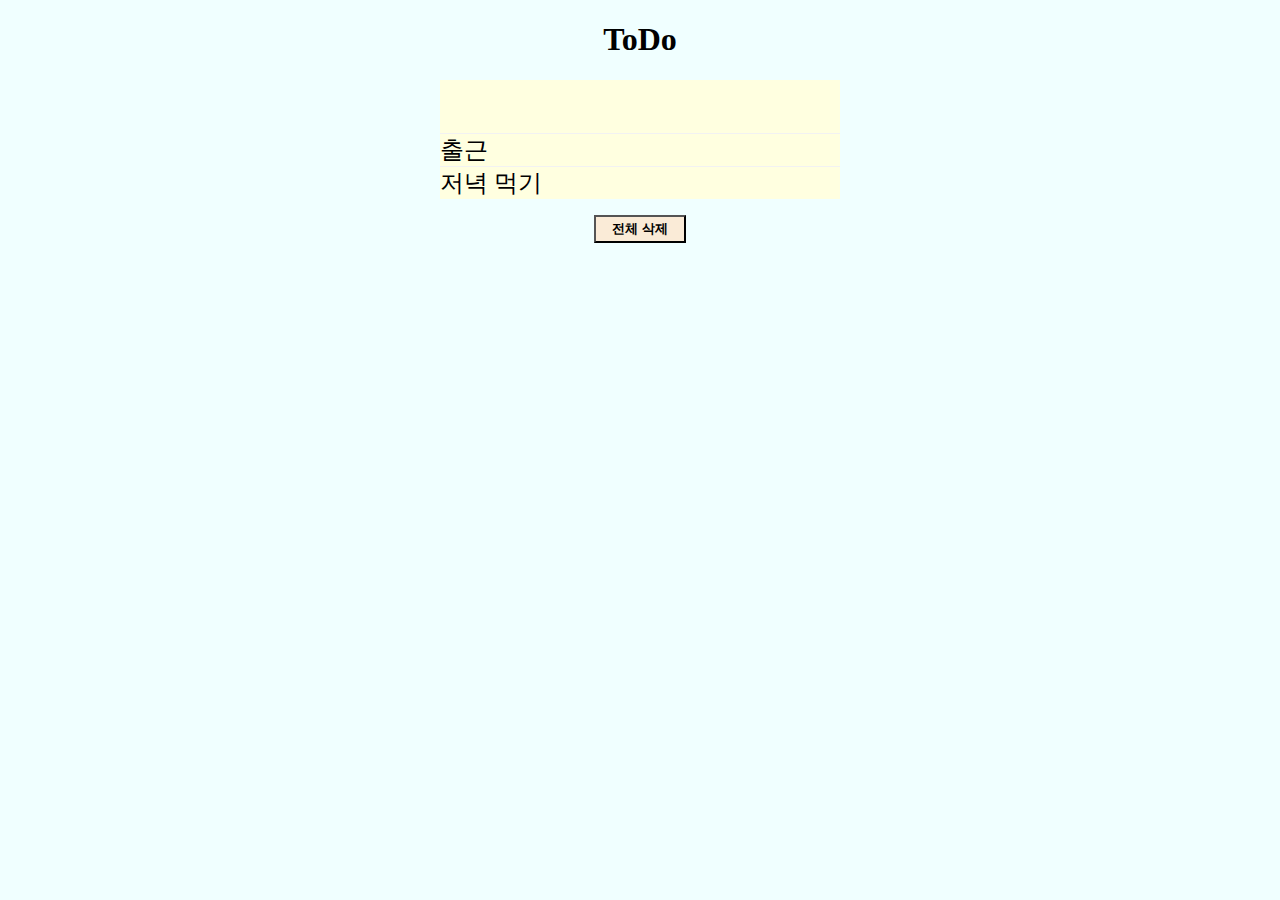
<file: to-do-list/html/index.html>
<!DOCTYPE html>
<html lang="ko">
  <head>
    <meta charset="UTF-8" />
    <title>Document</title>
    <link rel="stylesheet" href="../css/style.css" />
    <script src="../js/script-practice.js" defer></script>
    <!-- defer 어트리뷰트(속성)는 js파일이 html 순서대로 먼저 적용되는 것이 아닌 문서 전체를 보고(마지막 위치?) 적용하는 속성 -->
  </head>
  <body>
    <h1>ToDo</h1>
    <div class="todo-container">
      <input type="text" id="todo-input" onkeydown="keyCodeCheck()" />
      <ul id="todo-list">
        <li><span>출근</span></li>
        <li><span>저녁 먹기</span></li>
      </ul>
    </div>
    <div class="delete-btn-wrapper">
      <button onclick="deleteAll()">전체 삭제</button>
    </div>
  </body>
</html>
</file>
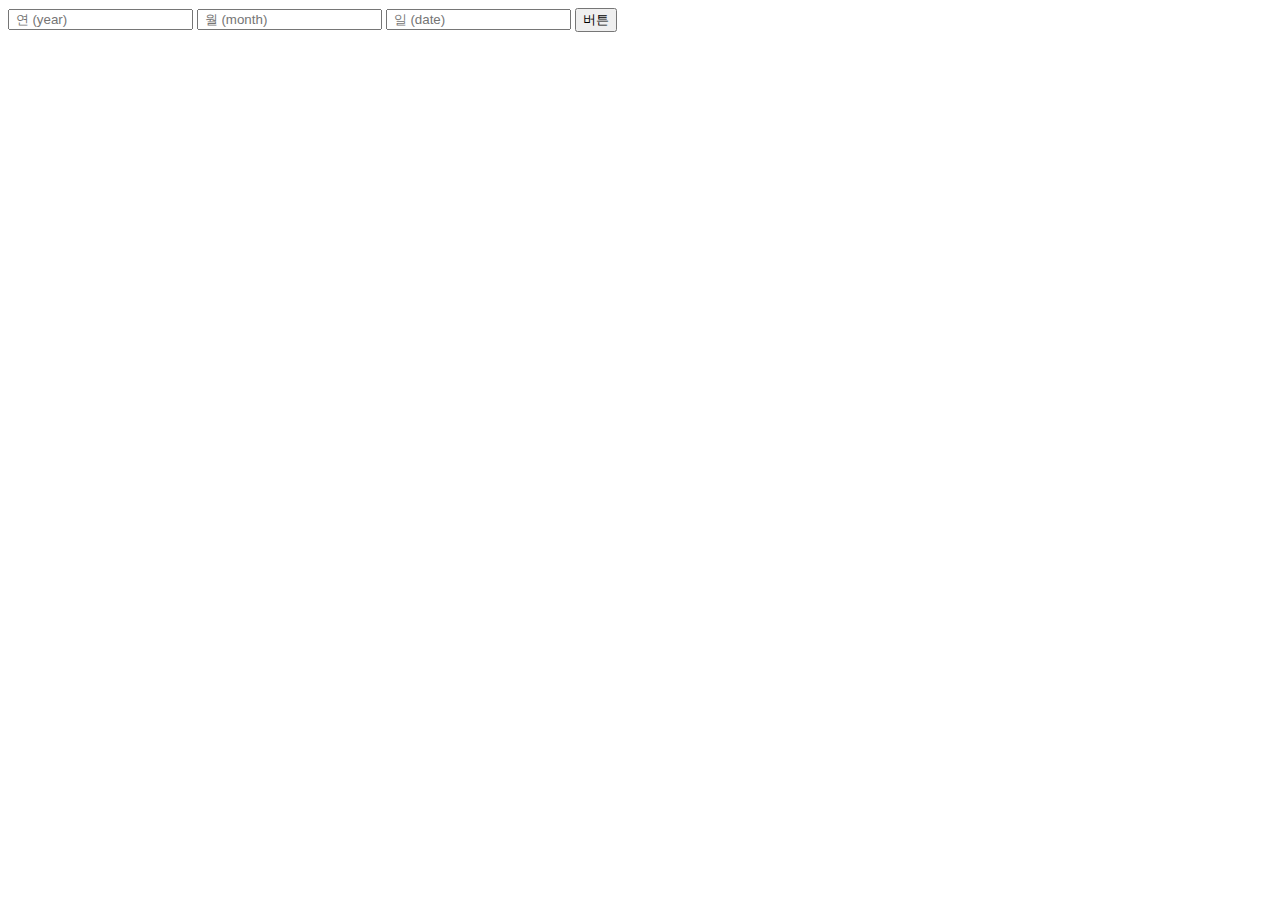
<file: d-day.html>
<!DOCTYPE html>
<html lang="ko">
  <head>
    <meta charset="UTF-8" />
    <title>D-Day</title>
    <script src="./d-day.js"></script>
  </head>
  <body>
    <input type="text" id="target-year-input" class="target-input" placeholder=" 연 (year)" />
    <input type="text" id="target-month-input" class="target-input" placeholder=" 월 (month)" />
    <input type="text" id="target-date-input" class="target-input" placeholder=" 일 (date)" />
    <button onclick="counterMaker()">버튼</button>
  </body>
</html>
</file>
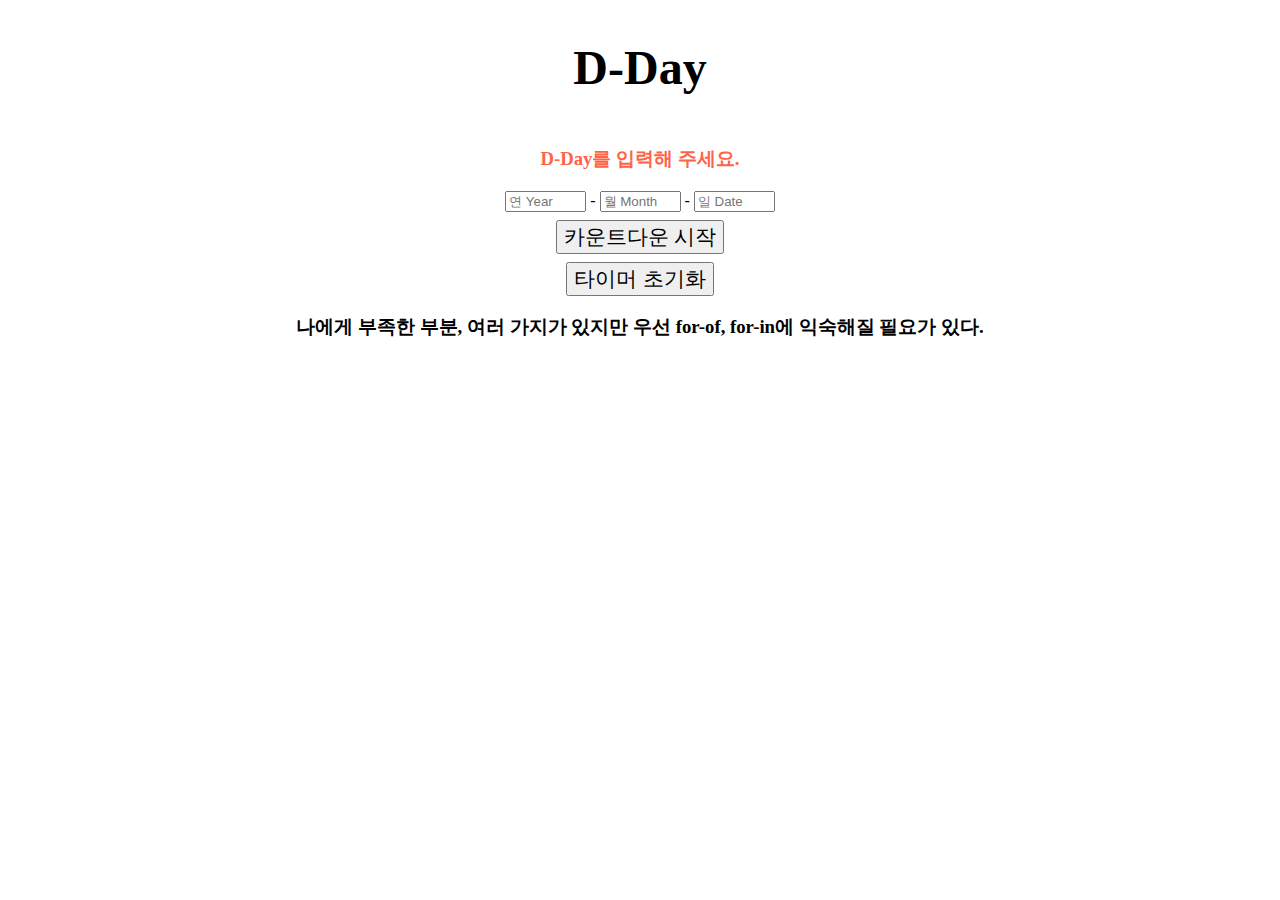
<file: html/d-day.html>
<!DOCTYPE html>
<html lang="ko">
  <head>
    <meta charset="UTF-8" />
    <title>D-Day</title>
    <link rel="stylesheet" href="../css/d-day.css" />
    <script src="../js/d-day practice.js" defer></script>
    <!-- js에 defer 속성을 부여하면, 맨위에서 식별자를 잡을 수 없어 오류가 나던 기능이 실행이 된다. 왜? -->
  </head>
  <body>
    <h1>D-Day</h1>
    <div id="d-day-container">
      <div class="d-day-child-container">
        <span id="day">0</span>
        <span>일</span>
      </div>
      <div class="d-day-child-container">
        <span id="hour">0</span>
        <span>시간</span>
      </div>
      <div class="d-day-child-container">
        <span id="min">0</span>
        <span>분</span>
      </div>
      <div class="d-day-child-container">
        <span id="sec">0</span>
        <span>초</span>
      </div>
    </div>
    <div id="d-day-message"></div>
    <div id="target-selector">
      <input type="text" id="target-year-input" class="target-input" size="7" placeholder="연 Year" /> -
      <input type="text" id="target-month-input" class="target-input" size="7" placeholder="월 Month" /> -
      <input type="text" id="target-date-input" class="target-input" size="7" placeholder="일 Date" />
    </div>
    <button class="btn" onclick="starter()">카운트다운 시작</button>
    <button class="btn" onclick="resetTimer()">타이머 초기화</button>
    <h3>나에게 부족한 부분, 여러 가지가 있지만 우선 for-of, for-in에 익숙해질 필요가 있다.</h3>
  </body>
</html>
</file>
<file: to-do-list/css/style.css>
* {
  box-sizing: border-box;
}

body {
  background-color: azure;
  display: flex;
  flex-direction: column;
  align-items: center;
  margin: 0;
  min-height: 100vh;
}

.todo-container {
  max-width: 100%;
  width: 400px;
}

#todo-input {
  background-color: lightyellow;
  border: none;
  display: block;
  font-size: 2rem;
  padding: 0.5rem 2rem 0.5rem 0.5rem;
  width: 100%;
}

#todo-list {
  background-color: lightyellow;
  list-style-type: none;
  margin: 0;
  padding: 0;
}

#todo-list li {
  border-top: 1px solid rgba(242, 242, 242, 1);
  font-size: 1.5rem;
  user-select: none;
}

.complete {
  color: rgb(155, 155, 155);
  text-decoration: line-through; /* 취소선 */
}

li button {
  background-color: mintcream;
  width: 1.5rem;
  height: 1.5rem;
  margin: 0.5rem;
  border: 2px solid black;
  border-radius: 8px;
  cursor: pointer;
}

li button:active {
  border: 2px solid grey;
}

.delete-btn-wrapper {
  margin-top: 1rem;
}

.delete-btn-wrapper button {
  font-weight: bold;
  background-color: antiquewhite;
  padding: 0.2rem 1rem;
  cursor: pointer;
}
</file>
<file: css/d-day.css>
* {
  box-sizing: border-box;
}

body {
  display: flex;
  flex-direction: column;
  align-items: center;
}

h1 {
  font-size: 3rem;
}

.btn {
  font-size: 1.3rem;
  margin-top: 0.5rem;
}

#d-day-container {
  display: flex;
  flex-wrap: wrap;
  justify-content: center;
  margin-bottom: 1.6rem;
}

.d-day-child-container {
  text-align: center;
  margin-right: 1rem;
}

.d-day-child-container span {
  font-size: 1.3rem;
}

.target-selector {
  margin-top: 0.5rem;
}
</file>
